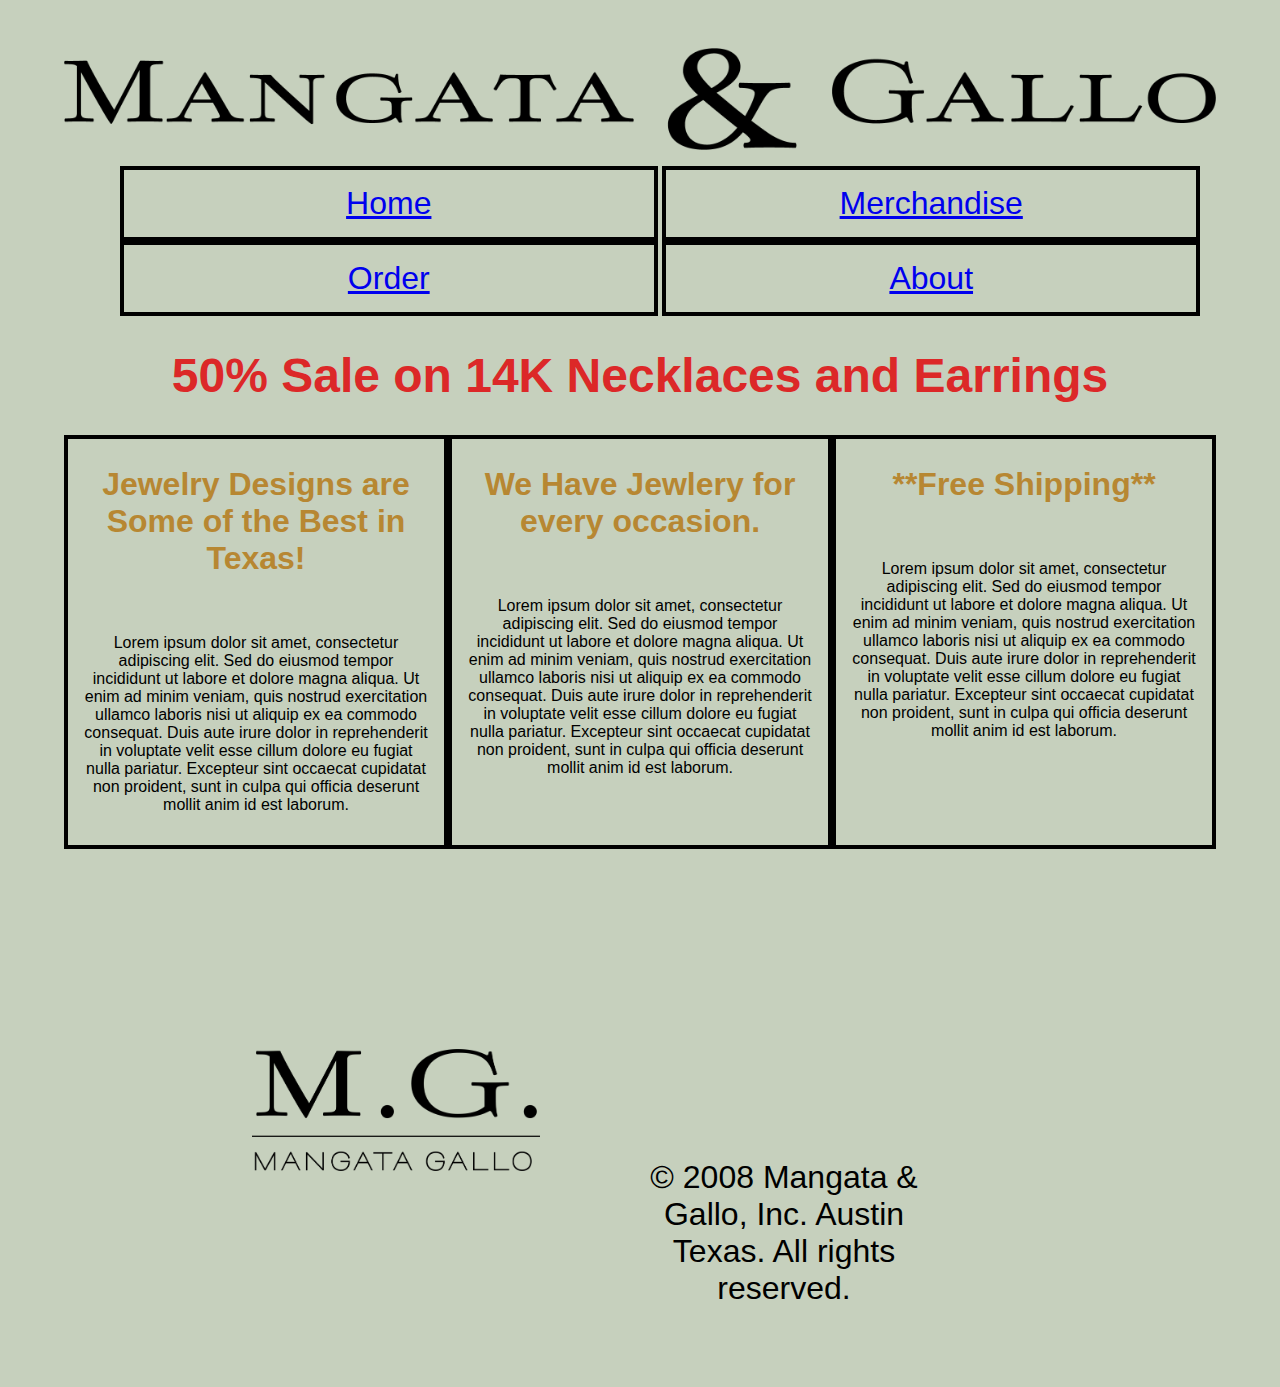
<file: index.html>
<!DOCTYPE html>
<html lang="en">
  <head>
    <meta charset="UTF-8">
    <meta name="viewport" content="width=device-width, initial-scale=1.0">
    <title>Maganta and Gallo Jewlery</title>
    <meta name="description" content="Magata and Gallo Jewlery">
    <meta name = "keywords" content = "Jewlery, Maganta, Gallo">
    <link rel="stylesheet" href="css/styles.css">
    <link rel ="preconnect" href="https://fonts.gstatic.com">
  </head>
  <header>
    <img src="images/banner2.png" alt="Magata and Gallo Jewlery">
  </header>
    <body>
    <!-- Unordered list used to create nav menu-->
    <nav>
        <ul>
            <li><a href="index.html">Home</a></li>
            <li><a href="merch.html">Merchandise</a></li>
            <li><a href="order.html">Order</a></li>
            <li><a href="about.html">About</a></li>
        </ul>
    </nav>
    <main>
        <!-- Set up main promotion headings and articles-->
        <div>
            <h1>50% Sale on 14K Necklaces and Earrings</h1>
        </div>
        <section>
            <article>
                <h2>Jewelry Designs are Some of the Best in Texas!</h2>
                <p>
                  Lorem ipsum dolor sit amet, consectetur adipiscing elit. Sed do eiusmod tempor incididunt ut labore et dolore magna aliqua. Ut enim ad minim veniam, quis nostrud exercitation ullamco laboris nisi ut aliquip ex ea commodo consequat. Duis aute irure dolor in reprehenderit in voluptate velit esse cillum dolore eu fugiat nulla pariatur. Excepteur sint occaecat cupidatat non proident, sunt in culpa qui officia deserunt mollit anim id est laborum.
                </p>
            </article>
            <article>
                <h2>We Have Jewlery for every occasion.</h2>
                <p>
                    Lorem ipsum dolor sit amet, consectetur adipiscing elit. Sed do eiusmod tempor incididunt ut labore et dolore magna aliqua. Ut enim ad minim veniam, quis nostrud exercitation ullamco laboris nisi ut aliquip ex ea commodo consequat. Duis aute irure dolor in reprehenderit in voluptate velit esse cillum dolore eu fugiat nulla pariatur. Excepteur sint occaecat cupidatat non proident, sunt in culpa qui officia deserunt mollit anim id est laborum.
                </p>
            </article>
            <article>
                <h2>**Free Shipping**</h2>
                <p>
                    Lorem ipsum dolor sit amet, consectetur adipiscing elit. Sed do eiusmod tempor incididunt ut labore et dolore magna aliqua. Ut enim ad minim veniam, quis nostrud exercitation ullamco laboris nisi ut aliquip ex ea commodo consequat. Duis aute irure dolor in reprehenderit in voluptate velit esse cillum dolore eu fugiat nulla pariatur. Excepteur sint occaecat cupidatat non proident, sunt in culpa qui officia deserunt mollit anim id est laborum.
                </p>
            </article>
        </section>
    </main>
    <!--Set footer -->
    <footer>
        <div>
            <img src="images/logo2.png" alt="Maganta and Gallo Jewlery">
        </div>
        <div>
            <p>© 2008 Mangata & Gallo, Inc. Austin Texas. All rights reserved.</p>
        </div>
    </footer>
  </body>
</file>
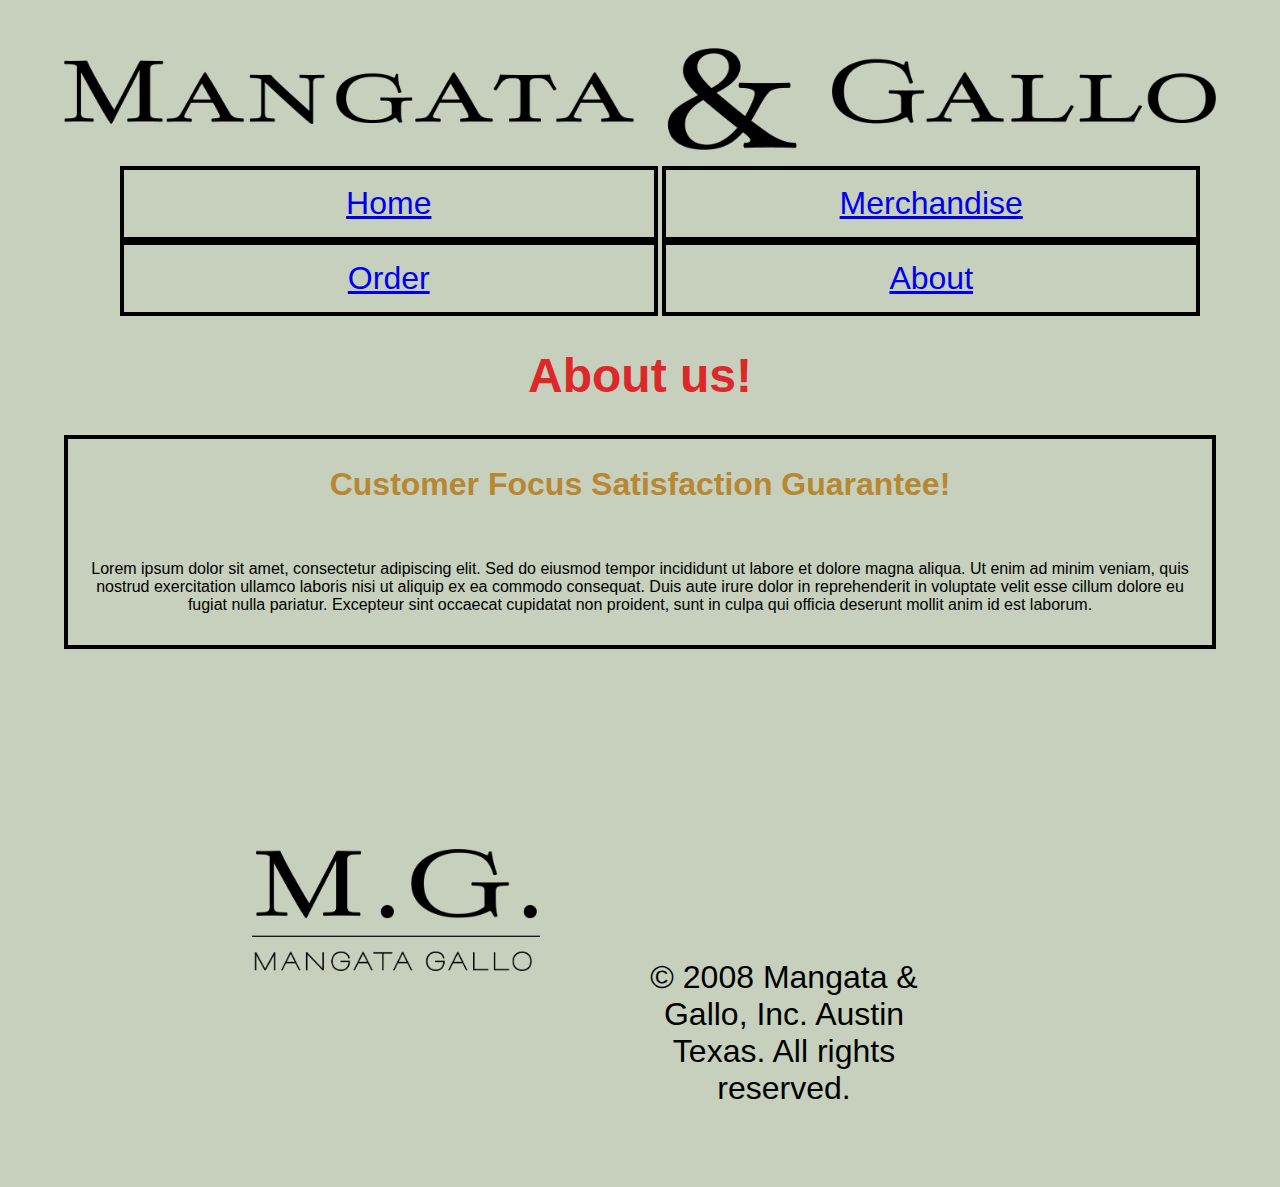
<file: about.html>
<!DOCTYPE html>
<html lang="en">
  <head>
    <meta charset="UTF-8">
    <meta name="viewport" content="width=device-width, initial-scale=1.0">
    <title>Maganta and Gallo Jewlery</title>
    <meta name="description" content="Magata and Gallo Jewlery">
    <meta name = "keywords" content = "Jewlery, Maganta, Gallo">
    <link rel="stylesheet" href="css/styles.css">
    <link rel ="preconnect" href="https://fonts.gstatic.com">
  </head>
  <header>
    <img src="images/banner2.png" alt="Magata and Gallo Jewlery">
  </header>
    <body>
    <!--Nav Menu-->
    <nav>
        <ul>
            <li><a href="index.html">Home</a></li>
            <li><a href="merch.html">Merchandise</a></li>
            <li><a href="order.html">Order</a></li>
            <li><a href="about.html">About</a></li>
        </ul>
    </nav>
    <!--Set up about heading and article-->
    <main>
        <div>
            <h1>About us!</h1>
        </div>
        <section>
            <article>
                <h2>Customer Focus Satisfaction Guarantee!</h2>
                <p>
                  Lorem ipsum dolor sit amet, consectetur adipiscing elit. Sed do eiusmod tempor incididunt ut labore et dolore magna aliqua. Ut enim ad minim veniam, quis nostrud exercitation ullamco laboris nisi ut aliquip ex ea commodo consequat. Duis aute irure dolor in reprehenderit in voluptate velit esse cillum dolore eu fugiat nulla pariatur. Excepteur sint occaecat cupidatat non proident, sunt in culpa qui officia deserunt mollit anim id est laborum.
                </p>
            </article>
    </main>
    <!--Set footer -->
    <footer>
        <div>
            <img src="images/logo2.png" alt="Maganta and Gallo Jewlery">
        </div>
        <div>
            <p>© 2008 Mangata & Gallo, Inc. Austin Texas. All rights reserved.</p>
        </div>
    </footer>
  </body>
</file>
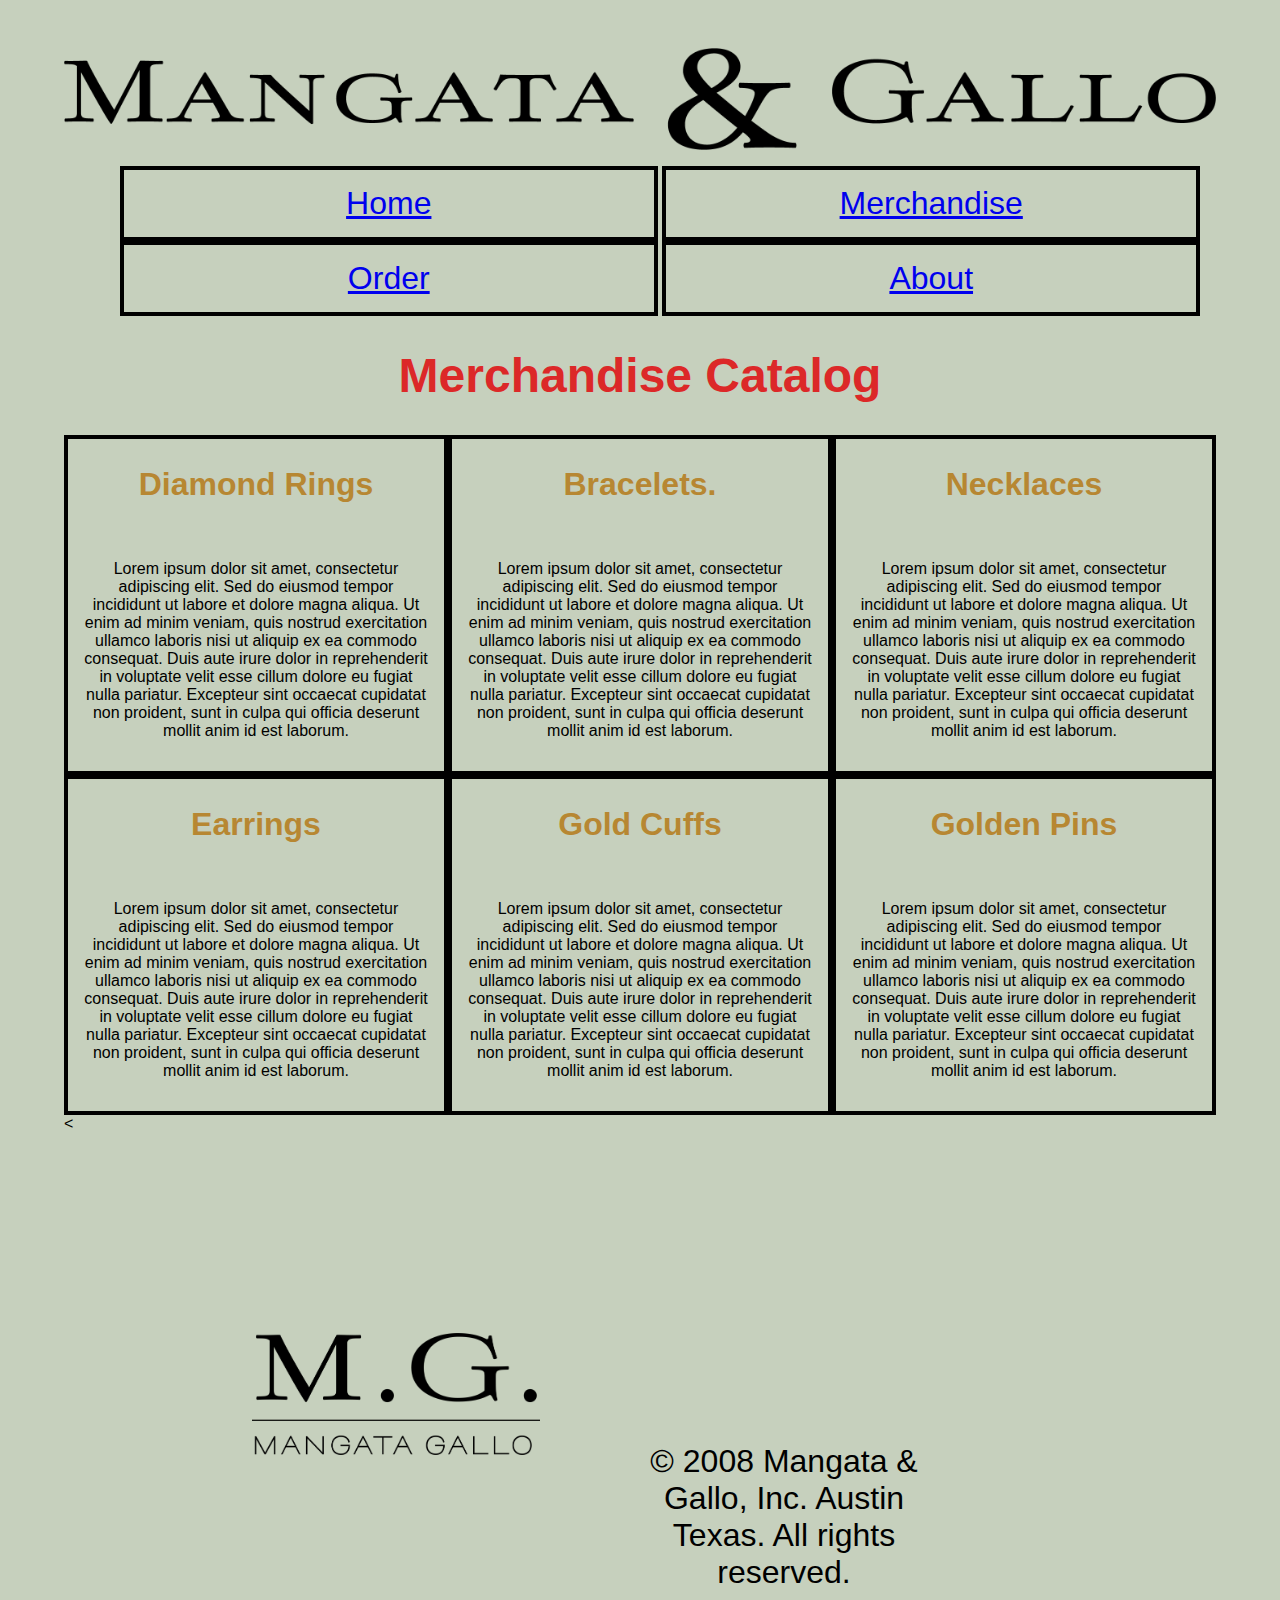
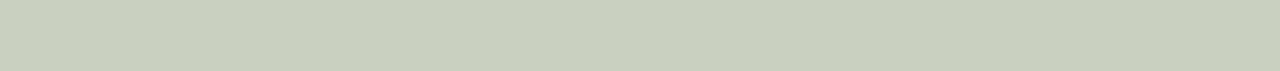
<file: merch.html>
<!DOCTYPE html>
<html lang="en">
  <head>
    <meta charset="UTF-8">
    <meta name="viewport" content="width=device-width, initial-scale=1.0">
    <title>Maganta and Gallo Jewlery</title>
    <meta name="description" content="Magata and Gallo Jewlery">
    <meta name = "keywords" content = "Jewlery, Maganta, Gallo">
    <link rel="stylesheet" href="css/styles.css">
    <link rel ="preconnect" href="https://fonts.gstatic.com">
  </head>
  <header>
    <img src="images/banner2.png" alt="Magata and Gallo Jewlery">
  </header>
    <body>
    <!--Nav Menu-->
    <nav>
        <ul>
            <li><a href="index.html">Home</a></li>
            <li><a href="merch.html">Merchandise</a></li>
            <li><a href="order.html">Order</a></li>
            <li><a href="about.html">About</a></li>
        </ul>
    </nav>
    <!--Create a catalog of items on sale-->
    <main>
        <div>
            <h1>Merchandise Catalog</h1>
        </div>
        <section>
            <article>
                <h2>Diamond Rings</h2>
                <p>
                  Lorem ipsum dolor sit amet, consectetur adipiscing elit. Sed do eiusmod tempor incididunt ut labore et dolore magna aliqua. Ut enim ad minim veniam, quis nostrud exercitation ullamco laboris nisi ut aliquip ex ea commodo consequat. Duis aute irure dolor in reprehenderit in voluptate velit esse cillum dolore eu fugiat nulla pariatur. Excepteur sint occaecat cupidatat non proident, sunt in culpa qui officia deserunt mollit anim id est laborum.
                </p>
            </article>
            <article>
                <h2>Bracelets.</h2>
                <p>
                    Lorem ipsum dolor sit amet, consectetur adipiscing elit. Sed do eiusmod tempor incididunt ut labore et dolore magna aliqua. Ut enim ad minim veniam, quis nostrud exercitation ullamco laboris nisi ut aliquip ex ea commodo consequat. Duis aute irure dolor in reprehenderit in voluptate velit esse cillum dolore eu fugiat nulla pariatur. Excepteur sint occaecat cupidatat non proident, sunt in culpa qui officia deserunt mollit anim id est laborum.
                </p>
            </article>
            <article>
                <h2>Necklaces</h2>
                <p>
                    Lorem ipsum dolor sit amet, consectetur adipiscing elit. Sed do eiusmod tempor incididunt ut labore et dolore magna aliqua. Ut enim ad minim veniam, quis nostrud exercitation ullamco laboris nisi ut aliquip ex ea commodo consequat. Duis aute irure dolor in reprehenderit in voluptate velit esse cillum dolore eu fugiat nulla pariatur. Excepteur sint occaecat cupidatat non proident, sunt in culpa qui officia deserunt mollit anim id est laborum.
                </p>
            </article>
        </section>
        <section>
            <article>
                <h2>Earrings</h2>
                <p>
                  Lorem ipsum dolor sit amet, consectetur adipiscing elit. Sed do eiusmod tempor incididunt ut labore et dolore magna aliqua. Ut enim ad minim veniam, quis nostrud exercitation ullamco laboris nisi ut aliquip ex ea commodo consequat. Duis aute irure dolor in reprehenderit in voluptate velit esse cillum dolore eu fugiat nulla pariatur. Excepteur sint occaecat cupidatat non proident, sunt in culpa qui officia deserunt mollit anim id est laborum.
                </p>
            </article>
            <article>
                <h2>Gold Cuffs</h2>
                <p>
                    Lorem ipsum dolor sit amet, consectetur adipiscing elit. Sed do eiusmod tempor incididunt ut labore et dolore magna aliqua. Ut enim ad minim veniam, quis nostrud exercitation ullamco laboris nisi ut aliquip ex ea commodo consequat. Duis aute irure dolor in reprehenderit in voluptate velit esse cillum dolore eu fugiat nulla pariatur. Excepteur sint occaecat cupidatat non proident, sunt in culpa qui officia deserunt mollit anim id est laborum.
                </p>
            </article>
            <article>
                <h2>Golden Pins</h2>
                <p>
                    Lorem ipsum dolor sit amet, consectetur adipiscing elit. Sed do eiusmod tempor incididunt ut labore et dolore magna aliqua. Ut enim ad minim veniam, quis nostrud exercitation ullamco laboris nisi ut aliquip ex ea commodo consequat. Duis aute irure dolor in reprehenderit in voluptate velit esse cillum dolore eu fugiat nulla pariatur. Excepteur sint occaecat cupidatat non proident, sunt in culpa qui officia deserunt mollit anim id est laborum.
                </p>
            </article>
        </section>
    </main>
    <<!-- Set footer -->
    <footer>
        <div>
            <img src="images/logo2.png" alt="Maganta and Gallo Jewlery">
        </div>
        <div>
            <p>© 2008 Mangata & Gallo, Inc. Austin Texas. All rights reserved.</p>
        </div>
    </footer>
  </body>
</file>
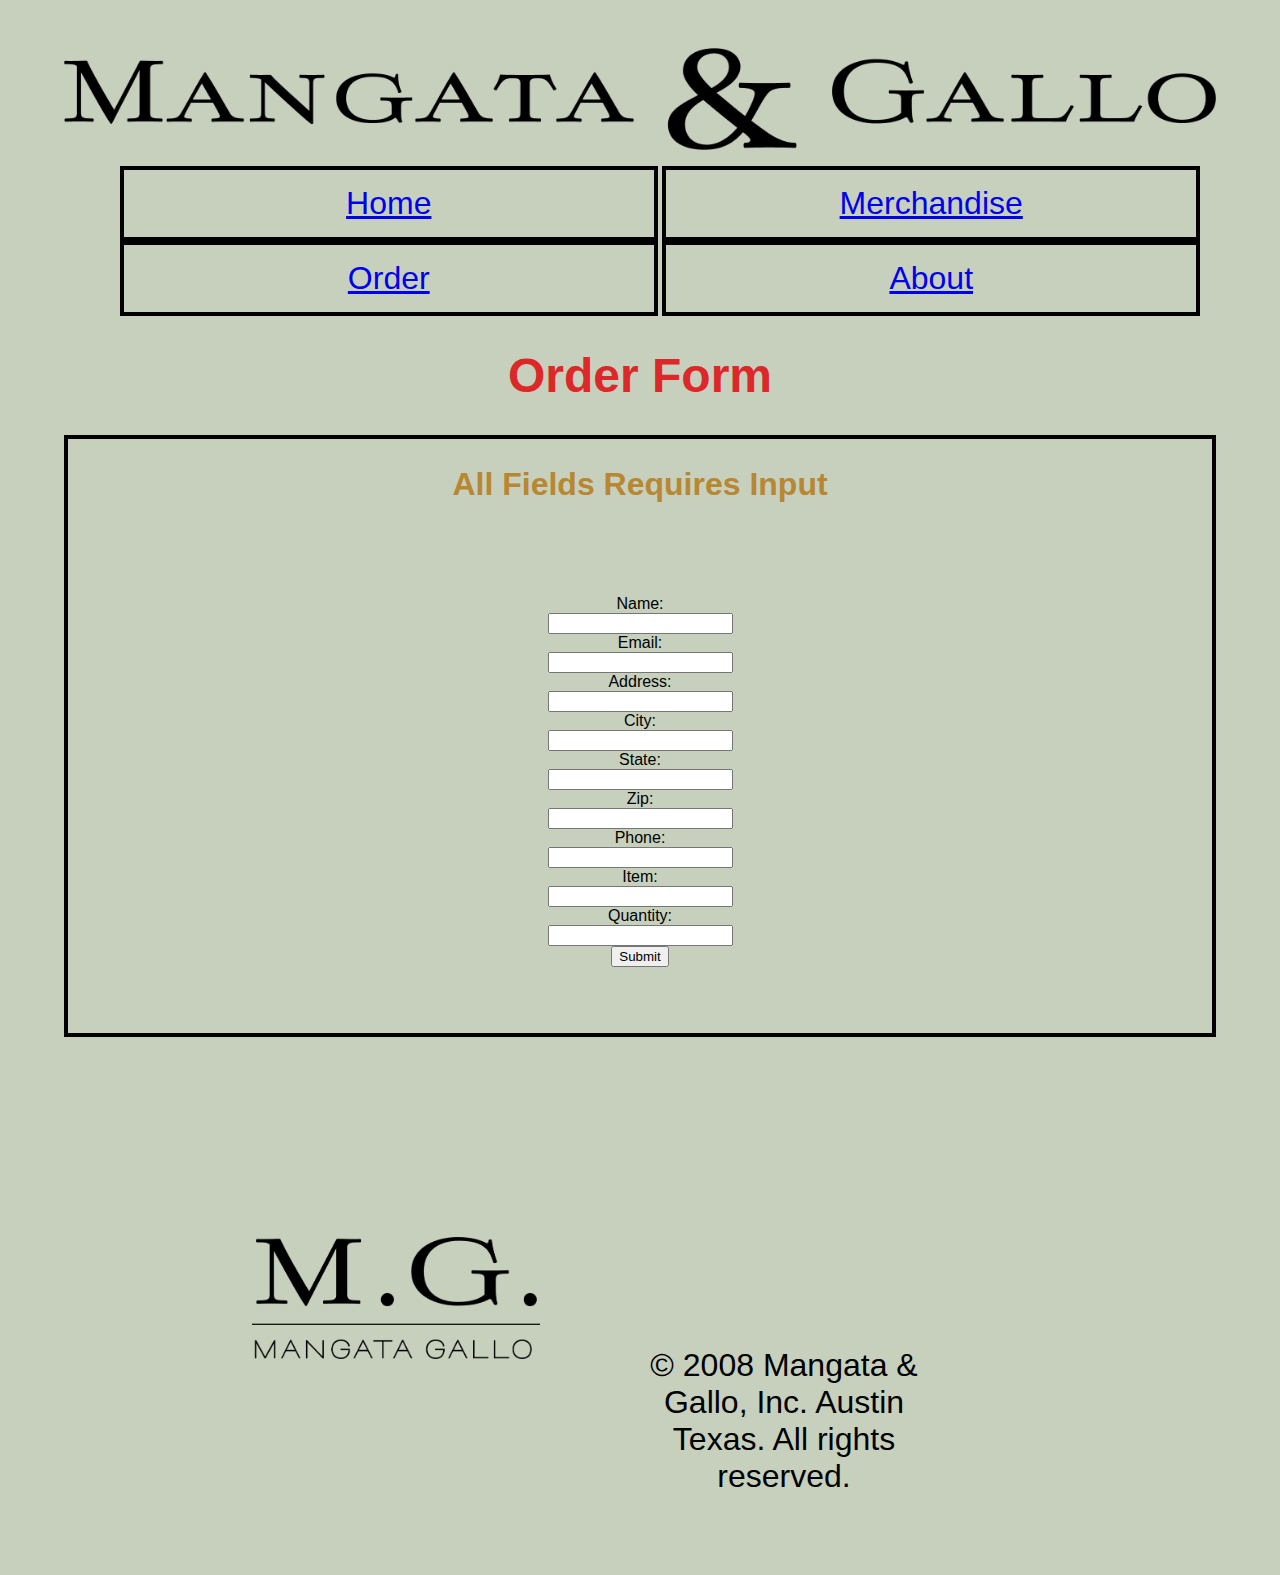
<file: order.html>
<!DOCTYPE html>
<html lang="en">
  <head>
    <meta charset="UTF-8">
    <meta name="viewport" content="width=device-width, initial-scale=1.0">
    <title>Maganta and Gallo Jewlery</title>
    <meta name="description" content="Magata and Gallo Jewlery">
    <meta name = "keywords" content = "Jewlery, Maganta, Gallo">
    <link rel="stylesheet" href="css/styles.css">
    <link rel ="preconnect" href="https://fonts.gstatic.com">
  </head>
  <header>
    <img src="images/banner2.png" alt="Magata and Gallo Jewlery">
  </header>
    <body>
    <nav>
        <ul>
            <li><a href="index.html">Home</a></li>
            <li><a href="merch.html">Merchandise</a></li>
            <li><a href="order.html">Order</a></li>
            <li><a href="about.html">About</a></li>
        </ul>
    </nav>
    <main>
        <!--Create main order form and headings-->
        <div>
            <h1>Order Form</h1>
        </div>
        <section>
            <article>
                <h2>All Fields Requires Input</h2>
                <p>
                  <form action="order.php" method="post">
                    <label for="name">Name:</label><br>
                    <input type="text" id="name" name="name"><br>
                    <label for="email">Email:</label><br>
                    <input type="text" id="email" name="email"><br>
                    <label for="address">Address:</label><br>
                    <input type="text" id="address" name="address"><br>
                    <label for="city">City:</label><br>
                    <input type="text" id="city" name="city"><br>
                    <label for="state">State:</label><br>
                    <input type="text" id="state" name="state"><br>
                    <label for="zip">Zip:</label><br>
                    <input type="text" id="zip" name="zip"><br>
                    <label for="phone">Phone:</label><br>
                    <input type="text" id="phone" name="phone"><br>
                    <label for="item">Item:</label><br>
                    <input type="text" id="item" name="item"><br>
                    <label for="quantity">Quantity:</label><br>
                    <input type="text" id="quantity" name="quantity"><br>
                    <input type="submit" value="Submit">
                  </form>
                </p>
            </article>
        </section>
    </main>
    <!--Set footer -->
    <footer>
        <div>
            <img src="images/logo2.png" alt="Maganta and Gallo Jewlery">
        </div>
        <div>
            <p>© 2008 Mangata & Gallo, Inc. Austin Texas. All rights reserved.</p>
        </div>
    </footer>
  </body>
</file>
<file: css/styles.css>
/* Style sheet for website */
body{
    background-color: #c6d0bd;
    font-family: 'Roboto', sans-serif;
    margin-top: 3rem;
    margin-bottom: 3rem;
    margin-left: 5%;
    margin-right: 5%;
}

h1{
    font-size: 3rem;
    color: #dc2828;
    text-align: center;
}

h2{
    font-size: 2rem;
    color:rgb(183, 135, 50)
    
}

header img{
    display: block;
    margin-left: auto;
    margin-right: auto;
    width: 100%;
    height: auto;
}

nav ul{
    list-style: none;
    text-align: center;
    margin: 0, 2px;
}

nav li{
    display: inline-block;
    padding: 15px 15px;
    width: 500px;
    font-size: 2rem;
    border: 4px solid #000;
}

section{
    display:flex;
}

article{
    flex: 1;
    text-align: center;
    border: 4px solid #000;
}

article p{
    display: inline-block;
    text-align: center;
    padding: 15px 15px;
}

footer{
    display: flex;
}

footer div{
    flex: 1;
    text-align: center;
}

footer div p{
    display: block;
    text-align: center;
    font-size: 2rem;
    margin-top: 310px;
    width: 50%;
}

footer div img{
    display: block;
    margin-left: auto;
    margin-right: 100px;
    margin-top: 200px;
    width: 50%;
    height: auto;
}

/* Path: index.html */
</file>
